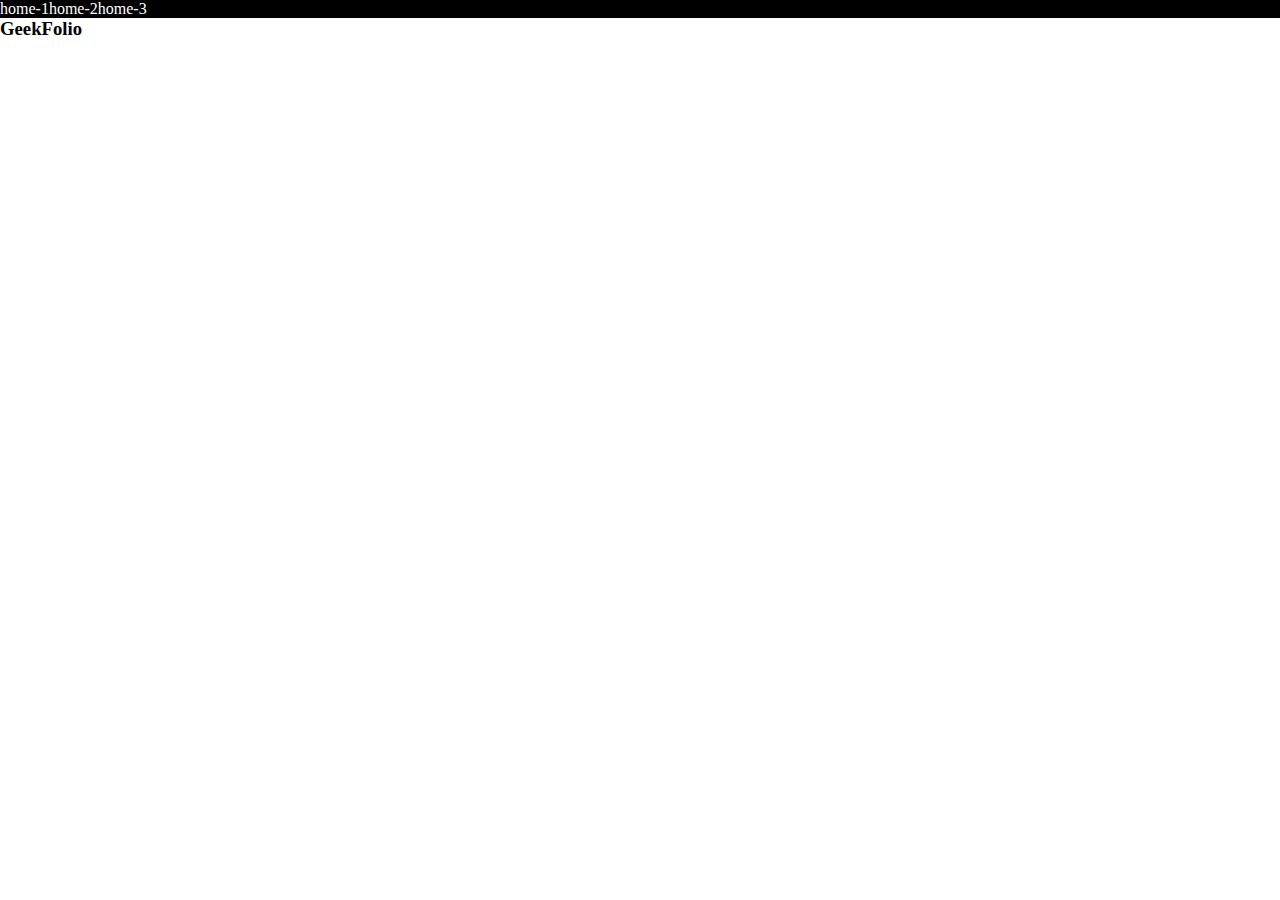
<file: index.html>
<!DOCTYPE html>
<html lang="en">
<head>
    <meta charset="UTF-8">
    <meta name="viewport" content="width=device-width, initial-scale=1.0">
    <title>Document</title>
<link rel="stylesheet" href="index.css">

</head>


<body>

    <header>
<nav>
   <div class=".manu-container">
</nav>
   <div class="logo"></div> 
</nav>
   <div class="menus">
    <li>home-1</li>
  
    <li>home-2</li>
   
    <li>home-3</li>
   </div>

</div> 
<h3>GeekFolio</h3>
</nav>

    </header>


    <main> </main>


    <footer>


    </footer>

    








</body>
</html>
</file>
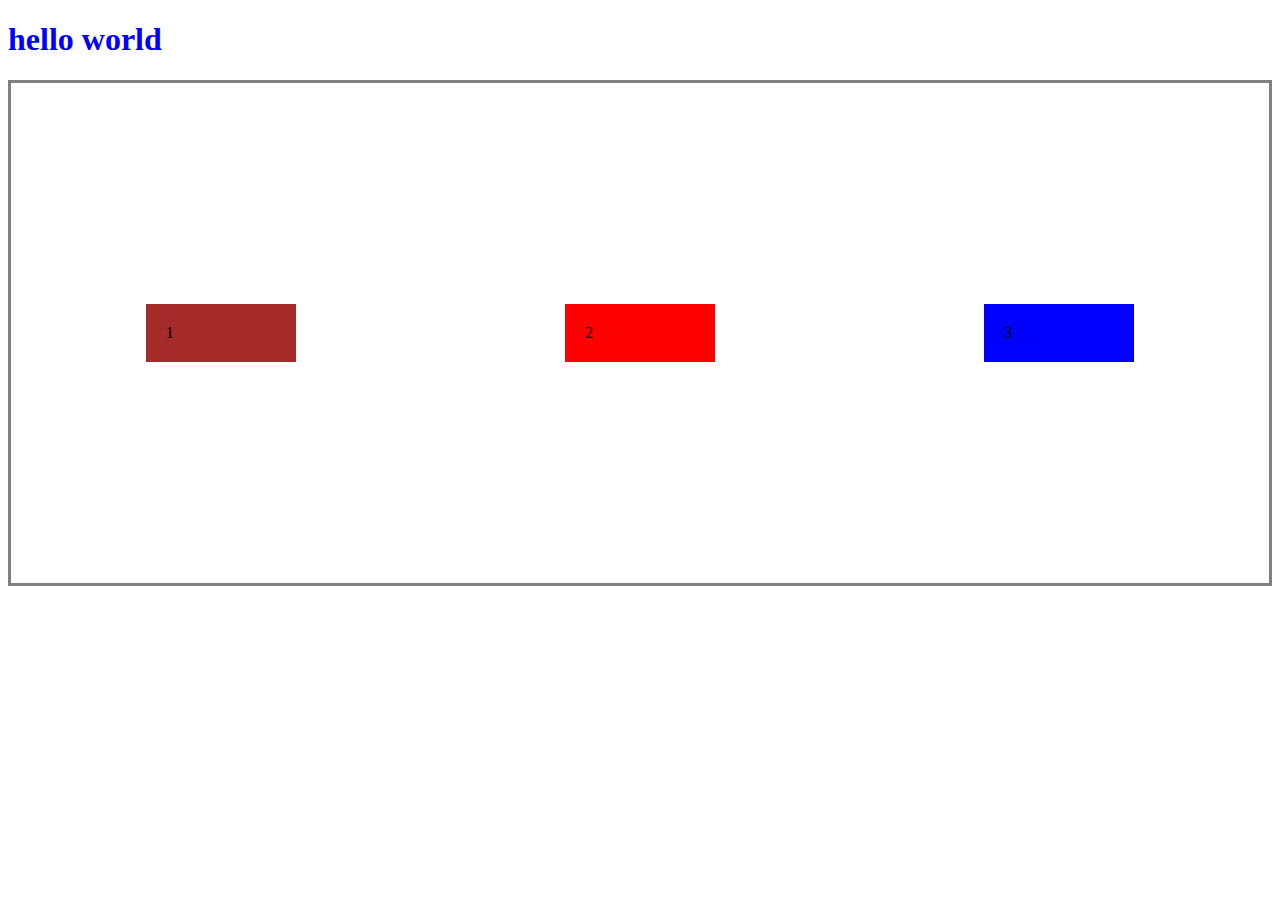
<file: test.html>
<!DOCTYPE html>
<html lang="en">
<head>
    <meta charset="UTF-8">
    <meta name="viewport" content="width=device-width, initial-scale=1.0">
    <title>Document</title>

<link rel="stylesheet" href="text.css">
</head>


<body>

    <h1 class="test">hello world</h1>



<div class="container">  
<div class="box"> 1 </div>
<div class="box2"> 2 </div>
<div class="box3">3 </div>
</div>
</body>
</html>
</file>
<file: index.css>
*{
    margin: 0px;
    padding: 0px;
}
.manu-container{
    background-color: black;
}
.menus{background-color: black;
color: white;
display: flex;
align-items: center ;
list-style: none;
text-align: right;}
</file>
<file: text.css>
.test{
    color: blue;
    cursor: pointer;
}
.container{
    display: flex;
    justify-content:space-around;
    align-items: center;
    border: solid gray;
    height: 500px;
}
.box{
    padding: 20px;
    background-color: brown;
    width: 110px;
}

.box2{    padding: 20px;
    background-color: red;
    width: 110px;
}
.box3{    padding: 20px;
    background-color: blue;
    width: 110px;
}
</file>
